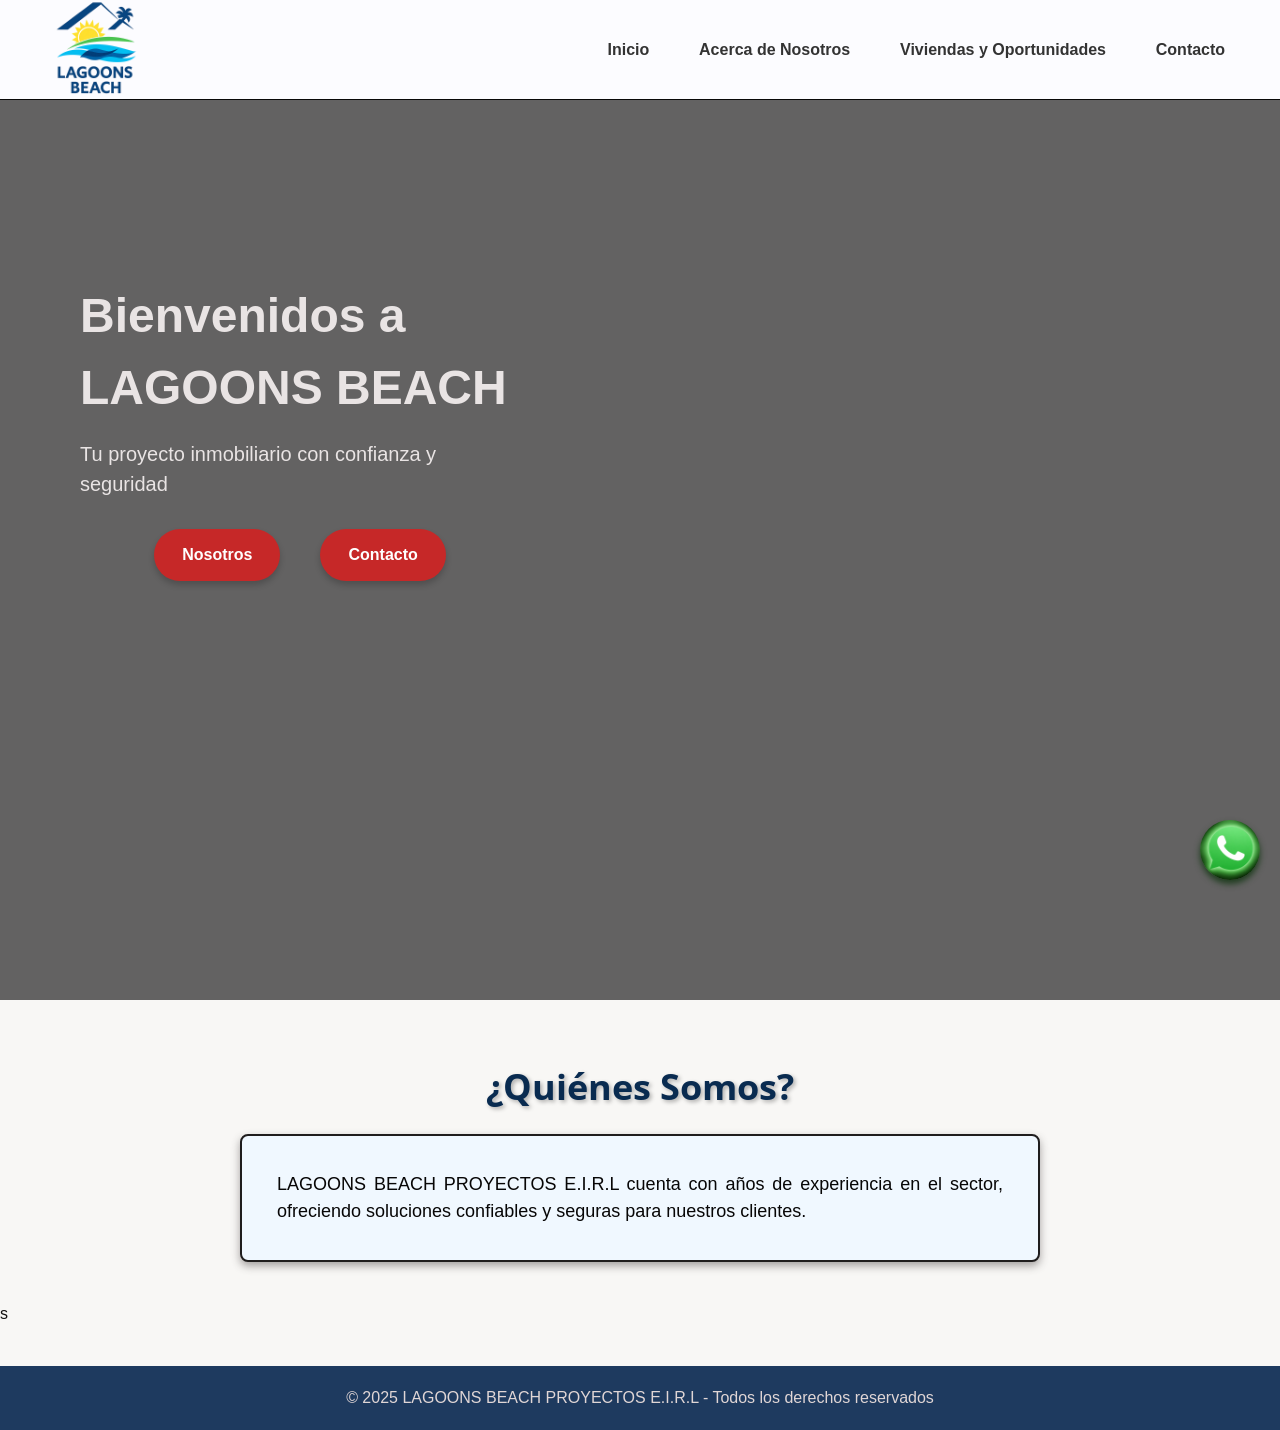
<file: index.html>
<!DOCTYPE html>
<html lang="es">
<head>
    <meta charset="UTF-8">
    <meta name="viewport" content="width=device-width, initial-scale=1.0">
    <title>LAGOONS BEACH PROYECTOS E.I.R.L</title>
    <link href="https://fonts.googleapis.com/css2?family=Open+Sans:wght@700&display=swap" rel="stylesheet">
    <!-- ENLACE AL CSS -->
    <link rel="stylesheet" href="inicio.css">
</head>

<body>
    <!-- Enlace que abre un chat directo de WhatsApp -->
    <a href="https://wa.me/51995486612" class="whatsapp-enlace" target="_blank" rel="noopener">
        <!-- Imagen que funciona como botón clickeable -->
        <img src="contacto_wasap.png" alt="WhatsApp">
    </a>

    <!-- ENCABEZADO -->
   <header class="encabezado-inicio">
    <div class="logo-container">
        <img src="Inicio_lagoons.png" alt="Logo LAGOONS BEACH PROYECTOS" class="logo">
    </div>
    <nav>
        <ul>
            <li><a href="index.html">Inicio</a></li>
            <li><a href="Nosotros.html">Acerca de Nosotros</a></li>
            <li><a href="Viviendas y Oportunidades.html">Viviendas y Oportunidades</a></li>
            <li><a href="contacto.html">Contacto</a></li>
        </ul>
    </nav>
</header>


    <!-- SECCIÓN DE HÉROE CON VIDEO DE FONDO -->
    <section id="hero">
        <video autoplay muted loop playsinline id="video-fondo">
            <source src="inicio_CIx.mp4" type="video/mp4">
        </video>
        <div class="capa"></div>
        <div class="promo">
            <h1>Bienvenidos a LAGOONS BEACH</h1>
            <p>Tu proyecto inmobiliario con confianza y seguridad</p>
            <div class="botones-separados">
                <a href="Nosotros.html" class="boton-hero">Nosotros</a>
                <a href="contacto.html" class="boton-hero">Contacto</a>
            </div>
        </div>
    </section>

    <!-- ¿Quiénes somos? -->
    <h2 class="titulo">¿Quiénes Somos?</h2>
    <div class="inicio-nosotros">
     <p> LAGOONS BEACH PROYECTOS E.I.R.L cuenta con años de experiencia en el sector,
            ofreciendo soluciones confiables y seguras para nuestros clientes.</p>
    </div>s

    <!-- PIE DE PÁGINA -->
    <footer>
        <p>&copy; 2025 LAGOONS BEACH PROYECTOS E.I.R.L - Todos los derechos reservados</p>
    </footer>
</body>
</html>
</file>
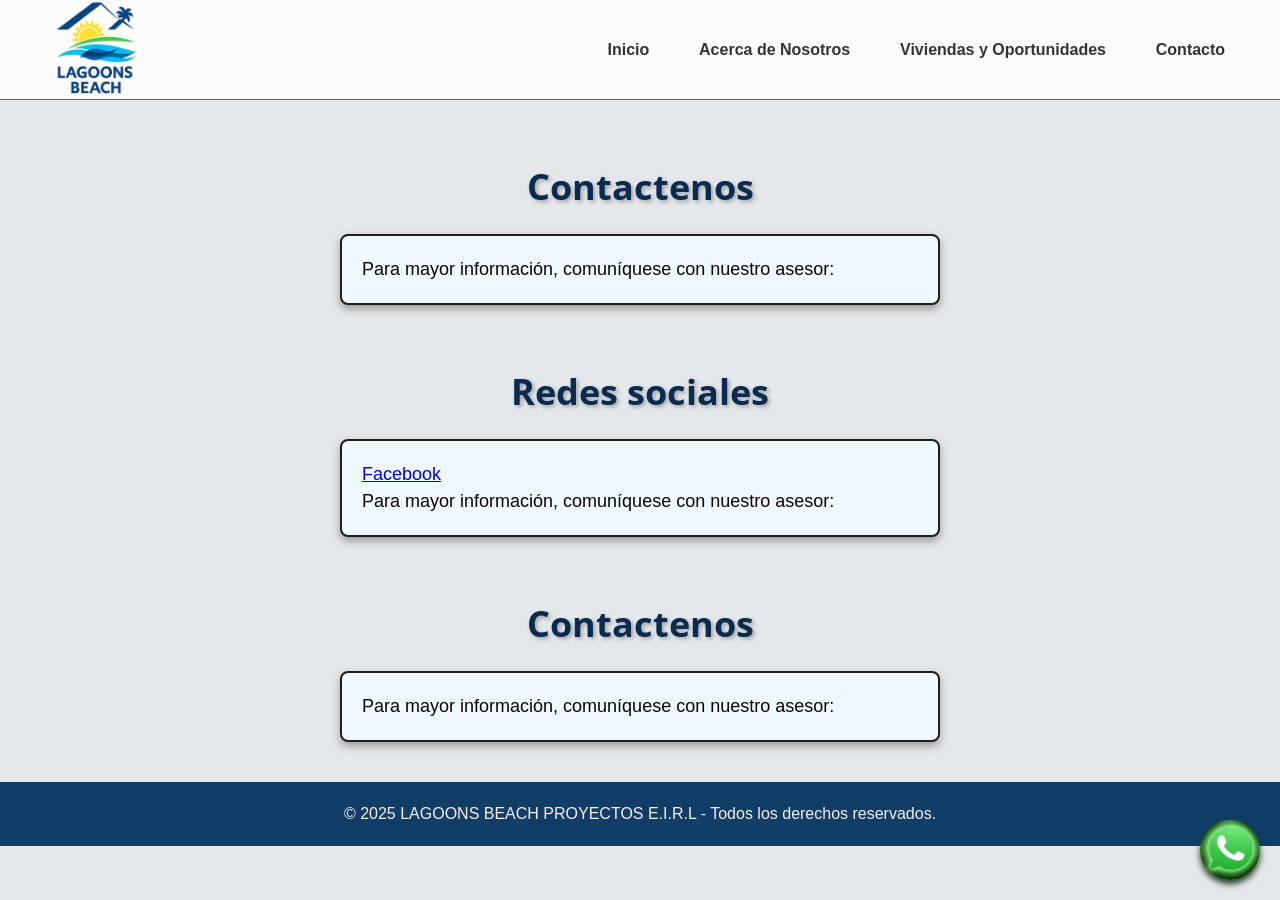
<file: contacto.html>
<!DOCTYPE html>
<html lang="es">
<head>
    <meta charset="UTF-8">
    <meta name="viewport" content="width=device-width, initial-scale=1.0">
    <title>LAGOONS BEACH PROYECTOS E.I.R.L</title>
     <link href="https://fonts.googleapis.com/css2?family=Open+Sans:wght@700&display=swap" rel="stylesheet">

    <!-- ENLACE AL CSS -->
    <link rel="stylesheet" href="contacto.css">
</head>

<!--Cuerpo-->
<body>
    <!-- Enlace que abre un chat directo de WhatsApp -->
    <a href="https://wa.me/51991727131" class="whatsapp-enlace" target="_blank" rel="noopener">

        <!-- Imagen que funciona como botón clickeable -->
        <img src="contacto_wasap.png" alt="WhatsApp">
    </a>
    <!-- Encabezado -->
   <header class="encabezado-contacto">
    
    <div class="logo-container">
        <img src="Inicio_lagoons.png" alt="Logo LAGOONS BEACH PROYECTOS" class="logo">
    </div>
    <nav>
        <ul>
            <li><a href="index.html">Inicio</a></li>
            <li><a href="Nosotros.html">Acerca de Nosotros</a></li>
            <li><a href="Viviendas y Oportunidades.html">Viviendas y Oportunidades</a></li>
            <li><a href="contacto.html">Contacto</a></li>
        </ul>
    </nav>
</header>

    <!-- Sección de contacto -->
     <h2 class="contacto_html">Contactenos</h2>
     <div class="asesor">
     <p>Para mayor información, comuníquese con nuestro asesor:</p>
    </div>

    <h2 class="contacto_html">Redes sociales</h2>
     <div class="asesor">
        <a href="https://www.facebook.com/marketplace/item/1363705391830531/?mibextid=dXMIcH"> Facebook</a>
     <p>Para mayor información, comuníquese con nuestro asesor:</p>
    </div>

    <h2 class="contacto_html">Contactenos</h2>
     <div class="asesor">
     <p>Para mayor información, comuníquese con nuestro asesor:</p>
    </div>
    <!--Pie de Pagina-->
    <footer>
        <p> &copy;
              2025 LAGOONS BEACH PROYECTOS E.I.R.L - Todos los derechos reservados.
        </p>
    </footer>
</body>
</html>
</file>
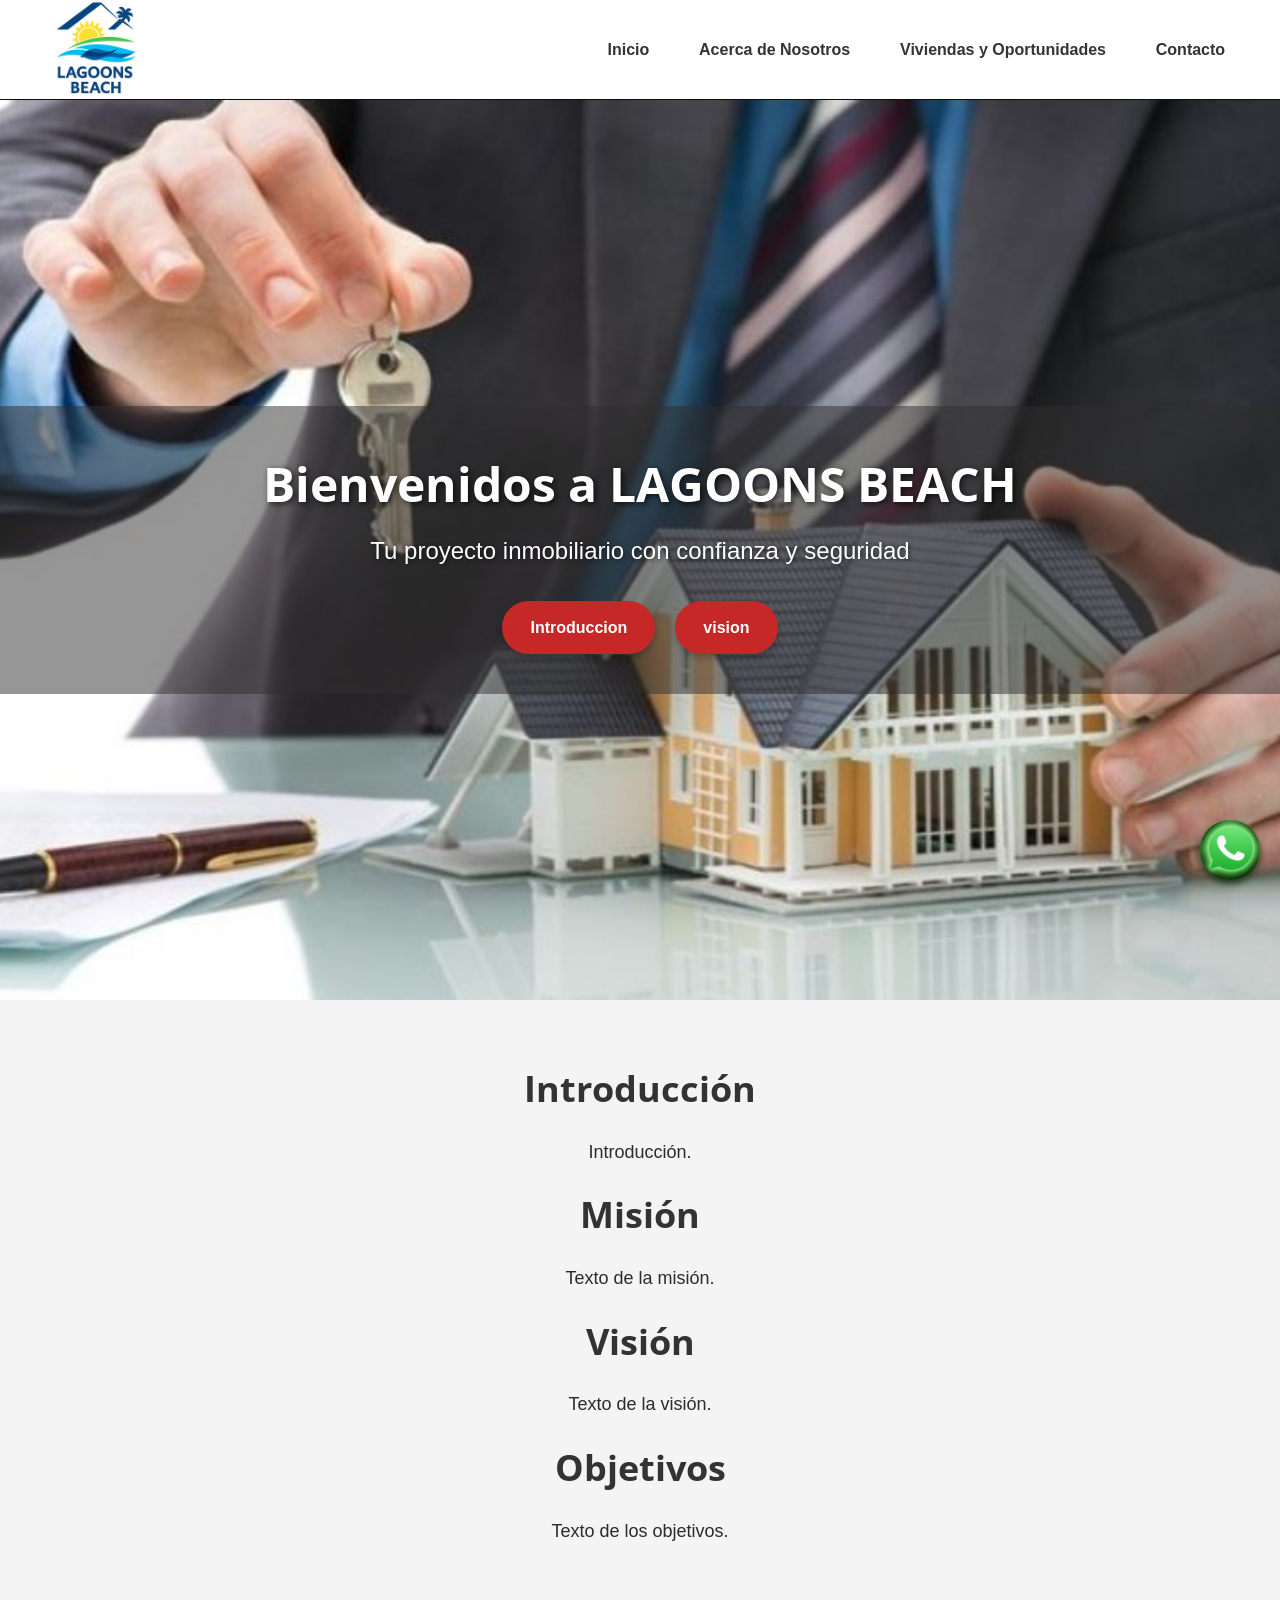
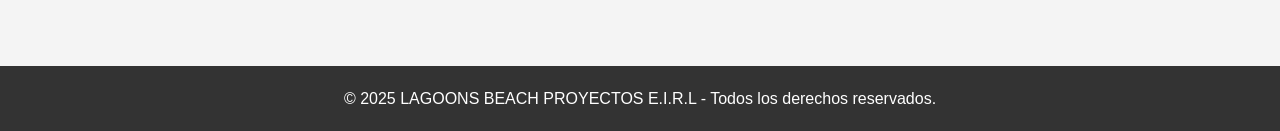
<file: Nosotros.html>
<!DOCTYPE html>
<html lang="en">
<head>
    <meta charset="UTF-8">
    <meta name="viewport" content="width=device-width, initial-scale=1.0">
    <title>LAGOONS BEACH PROYECTOS E.I.R.L</title>
    <link href="https://fonts.googleapis.com/css2?family=Open+Sans:wght@700&display=swap" rel="stylesheet">
    <!-- ENLACE AL CSS -->
    <link rel="stylesheet" href="nosotros.css">
</head>
<body>

    <!-- Enlace que abre un chat directo de WhatsApp -->
    <a href="https://wa.me/51991727131" class="whatsapp-enlace" target="_blank" rel="noopener">
        <!-- Imagen que funciona como botón clickeable -->
        <img src="contacto_wasap.png" alt="WhatsApp">
    </a>


    <!-- Encabezado con el logo y la navegación -->
    <header class="encabezado-nosotros">
    <div class="logo-container">
        <img src="Inicio_lagoons.png" alt="Logo LAGOONS BEACH PROYECTOS" class="logo">
    </div>
    <nav>
        <ul>
            <li><a href="index.html">Inicio</a></li>
            <li><a href="Nosotros.html">Acerca de Nosotros</a></li>
            <li><a href="Viviendas y Oportunidades.html">Viviendas y Oportunidades</a></li>
            <li><a href="contacto.html">Contacto</a></li>
        </ul>
    </nav>
</header>

    <!-- Banner estilo bienvenida -->
<div class="presentacion-nosotros">
    <div class="contenido-Presentacion-nosotros">
        <h1 class="titulo-nosotros">Bienvenidos a LAGOONS BEACH</h1>
        <p class="subtitulo-nosotros">Tu proyecto inmobiliario con confianza y seguridad</p>
        <div class="botones-nosotros">
            <a href="#introduccion" class="boton-rojo">Introduccion</a>
            <a href="#vision" class="boton-rojo">vision</a>
        </div>
    </div>
</div>

<!-- Sección de contenido más abajo -->
<section class="contenido-nosotros">
    <h2 id="introduccion" class="introduccion_html">Introducción</h2>
    <div class="descripcion descripcion_introduccion">
        <p>Introducción.</p>
    </div>

    <h2 class="mision_html">Misión</h2>
    <div class="descripcion descripcion_mision">
        <p>Texto de la misión.</p>
    </div>

    <h2 id="vision" class="vision_html">Visión</h2>
    <div class="descripcion descripcion_vision">
        <p>Texto de la visión.</p>
    </div>

    <h2 class="objetivos_html">Objetivos</h2>
    <div class="descripcion descripcion_objetivos">
        <p>Texto de los objetivos.</p>
    </div>
</section>


    <!-- Pie de página -->
    <footer>
        <p>&copy; 2025 LAGOONS BEACH PROYECTOS E.I.R.L - Todos los derechos reservados.</p>    
    </footer>
</body>
</html>
</file>
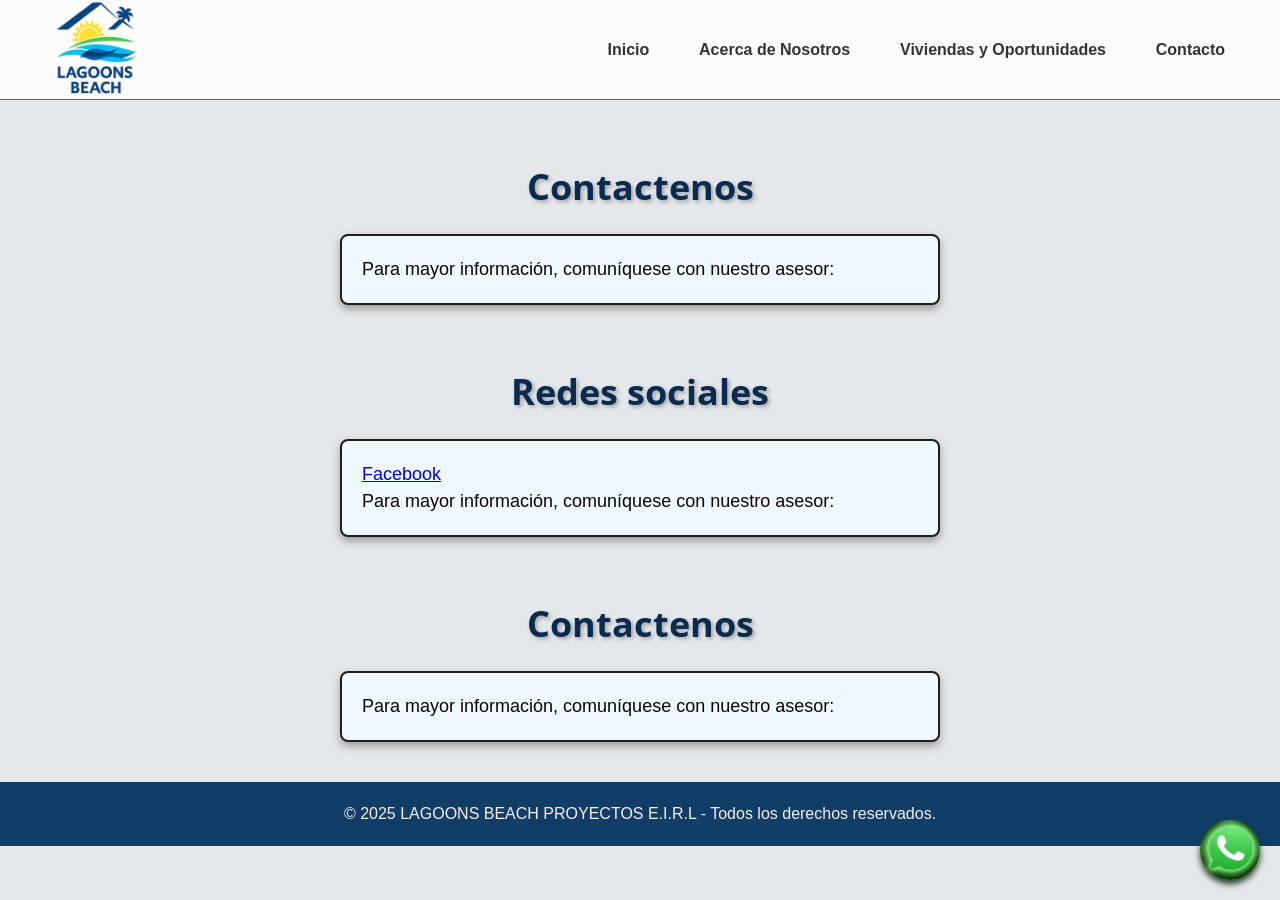
<file: src/contacto.html>
<!DOCTYPE html>
<html lang="es">
<head>
    <meta charset="UTF-8">
    <meta name="viewport" content="width=device-width, initial-scale=1.0">
    <title>LAGOONS BEACH PROYECTOS E.I.R.L</title>
     <link href="https://fonts.googleapis.com/css2?family=Open+Sans:wght@700&display=swap" rel="stylesheet">

    <!-- ENLACE AL CSS -->
    <link rel="stylesheet" href="contacto.css">
</head>

<!--Cuerpo-->
<body>
    <!-- Enlace que abre un chat directo de WhatsApp -->
    <a href="https://wa.me/51991727131" class="whatsapp-enlace" target="_blank" rel="noopener">

        <!-- Imagen que funciona como botón clickeable -->
        <img src="contacto_wasap.png" alt="WhatsApp">
    </a>
    <!-- Encabezado -->
   <header class="encabezado-contacto">
    
    <div class="logo-container">
        <img src="Inicio_lagoons.png" alt="Logo LAGOONS BEACH PROYECTOS" class="logo">
    </div>
    <nav>
        <ul>
            <li><a href="inicio.html">Inicio</a></li>
            <li><a href="Nosotros.html">Acerca de Nosotros</a></li>
            <li><a href="Viviendas y Oportunidades.html">Viviendas y Oportunidades</a></li>
            <li><a href="contacto.html">Contacto</a></li>
        </ul>
    </nav>
</header>

    <!-- Sección de contacto -->
     <h2 class="contacto_html">Contactenos</h2>
     <div class="asesor">
     <p>Para mayor información, comuníquese con nuestro asesor:</p>
    </div>

    <h2 class="contacto_html">Redes sociales</h2>
     <div class="asesor">
        <a href="https://www.facebook.com/marketplace/item/1363705391830531/?mibextid=dXMIcH"> Facebook</a>
     <p>Para mayor información, comuníquese con nuestro asesor:</p>
    </div>

    <h2 class="contacto_html">Contactenos</h2>
     <div class="asesor">
     <p>Para mayor información, comuníquese con nuestro asesor:</p>
    </div>
    <!--Pie de Pagina-->
    <footer>
        <p> &copy;
              2025 LAGOONS BEACH PROYECTOS E.I.R.L - Todos los derechos reservados.
        </p>
    </footer>
</body>
</html>
</file>
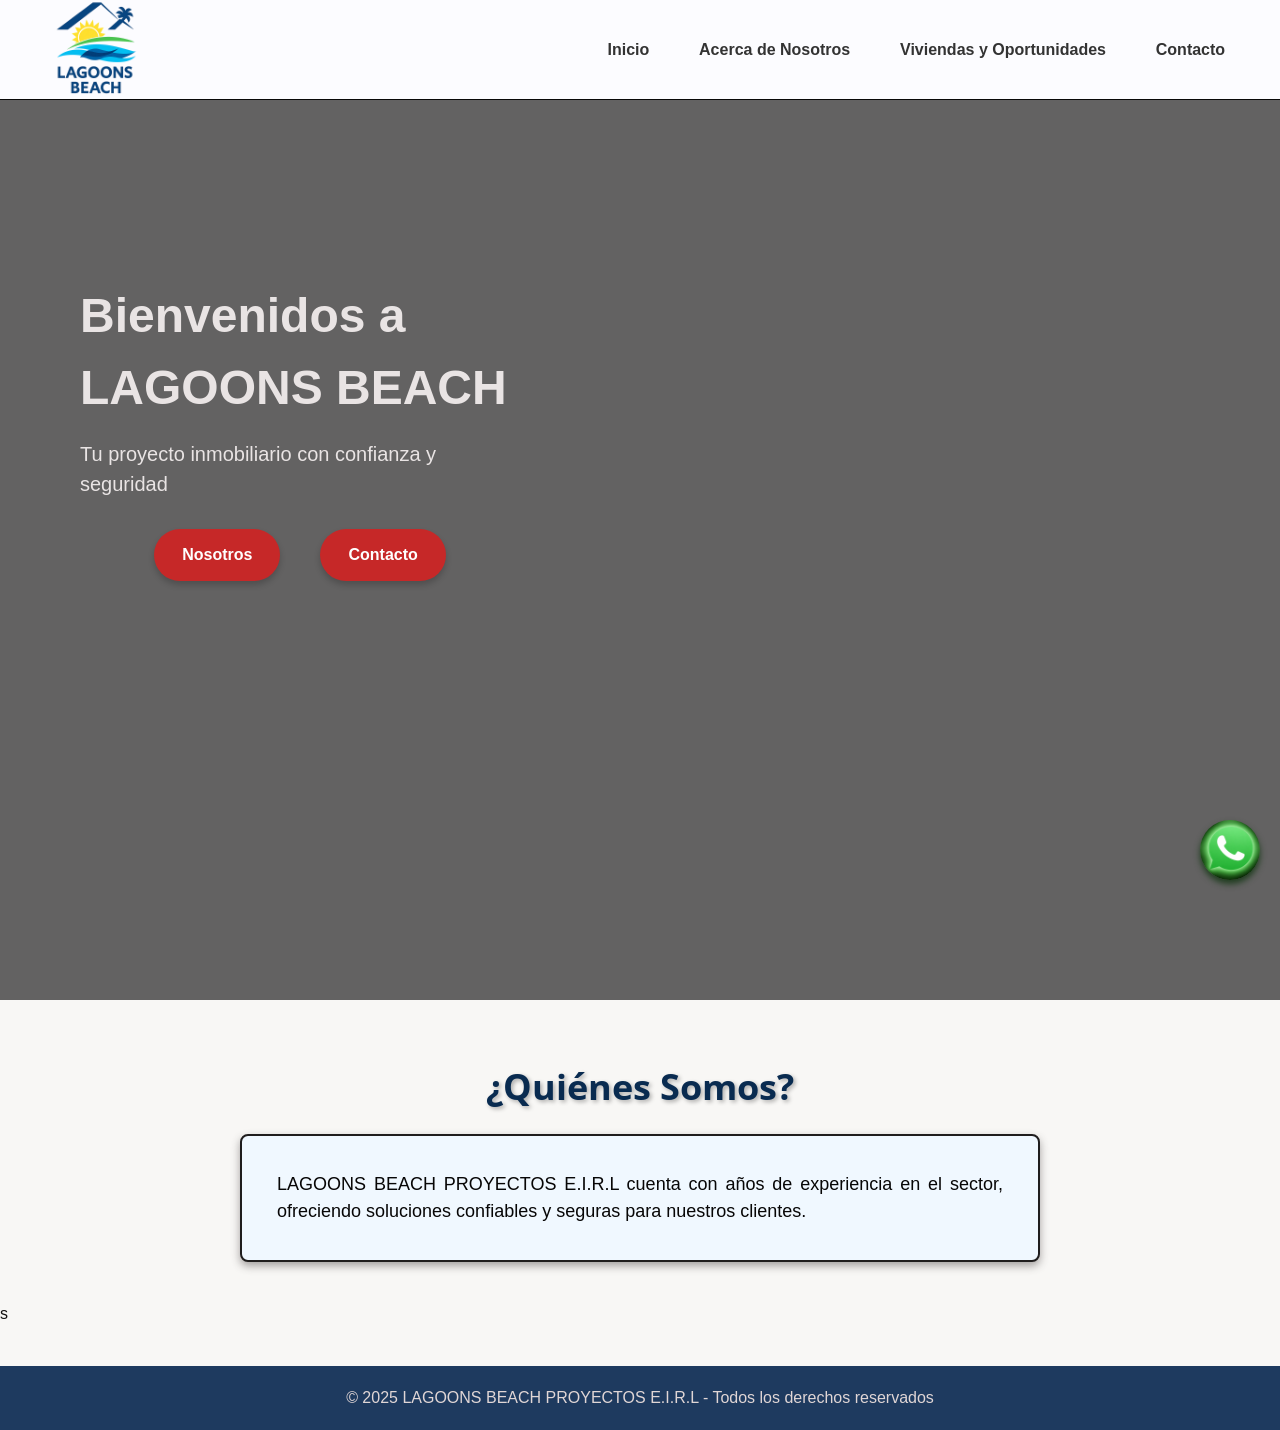
<file: src/inicio.html>
<!DOCTYPE html>
<html lang="es">
<head>
    <meta charset="UTF-8">
    <meta name="viewport" content="width=device-width, initial-scale=1.0">
    <title>LAGOONS BEACH PROYECTOS E.I.R.L</title>
    <link href="https://fonts.googleapis.com/css2?family=Open+Sans:wght@700&display=swap" rel="stylesheet">
    <!-- ENLACE AL CSS -->
    <link rel="stylesheet" href="inicio.css">
</head>

<body>
    <!-- Enlace que abre un chat directo de WhatsApp -->
    <a href="https://wa.me/51995486612" class="whatsapp-enlace" target="_blank" rel="noopener">
        <!-- Imagen que funciona como botón clickeable -->
        <img src="contacto_wasap.png" alt="WhatsApp">
    </a>

    <!-- ENCABEZADO -->
   <header class="encabezado-inicio">
    <div class="logo-container">
        <img src="Inicio_lagoons.png" alt="Logo LAGOONS BEACH PROYECTOS" class="logo">
    </div>
    <nav>
        <ul>
            <li><a href="inicio.html">Inicio</a></li>
            <li><a href="Nosotros.html">Acerca de Nosotros</a></li>
            <li><a href="Viviendas y Oportunidades.html">Viviendas y Oportunidades</a></li>
            <li><a href="contacto.html">Contacto</a></li>
        </ul>
    </nav>
</header>


    <!-- SECCIÓN DE HÉROE CON VIDEO DE FONDO -->
    <section id="hero">
        <video autoplay muted loop playsinline id="video-fondo">
            <source src="inicio_CIx.mp4" type="video/mp4">
        </video>
        <div class="capa"></div>
        <div class="promo">
            <h1>Bienvenidos a LAGOONS BEACH</h1>
            <p>Tu proyecto inmobiliario con confianza y seguridad</p>
            <div class="botones-separados">
                <a href="Nosotros.html" class="boton-hero">Nosotros</a>
                <a href="contacto.html" class="boton-hero">Contacto</a>
            </div>
        </div>
    </section>

    <!-- ¿Quiénes somos? -->
    <h2 class="titulo">¿Quiénes Somos?</h2>
    <div class="inicio-nosotros">
     <p> LAGOONS BEACH PROYECTOS E.I.R.L cuenta con años de experiencia en el sector,
            ofreciendo soluciones confiables y seguras para nuestros clientes.</p>
    </div>s

    <!-- PIE DE PÁGINA -->
    <footer>
        <p>&copy; 2025 LAGOONS BEACH PROYECTOS E.I.R.L - Todos los derechos reservados</p>
    </footer>
</body>
</html>
</file>
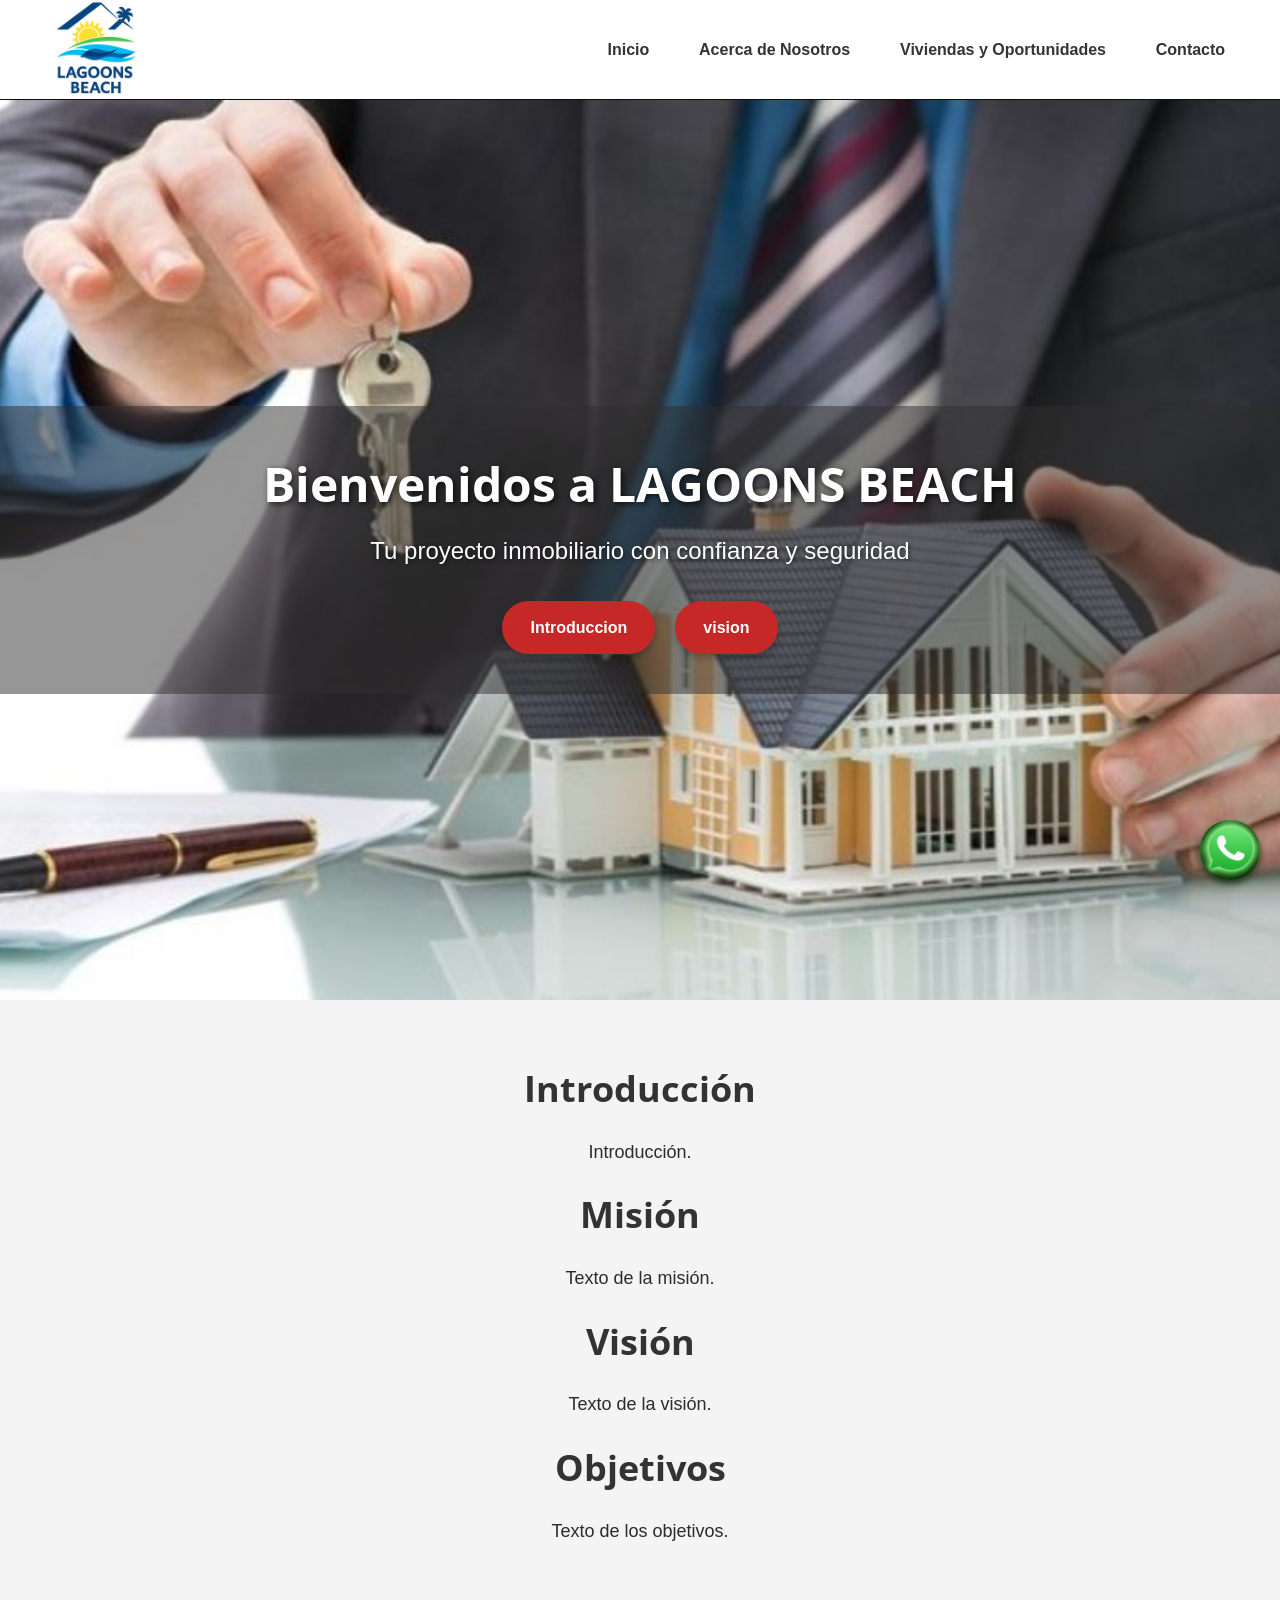
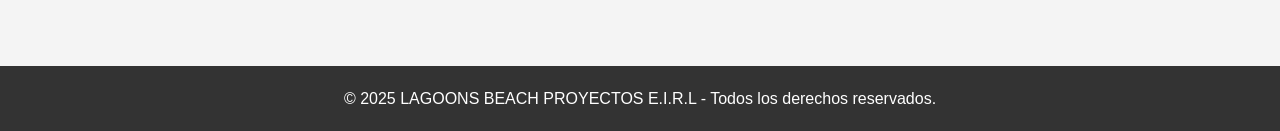
<file: src/Nosotros.html>
<!DOCTYPE html>
<html lang="en">
<head>
    <meta charset="UTF-8">
    <meta name="viewport" content="width=device-width, initial-scale=1.0">
    <title>LAGOONS BEACH PROYECTOS E.I.R.L</title>
    <link href="https://fonts.googleapis.com/css2?family=Open+Sans:wght@700&display=swap" rel="stylesheet">
    <!-- ENLACE AL CSS -->
    <link rel="stylesheet" href="nosotros.css">
</head>
<body>

    <!-- Enlace que abre un chat directo de WhatsApp -->
    <a href="https://wa.me/51991727131" class="whatsapp-enlace" target="_blank" rel="noopener">
        <!-- Imagen que funciona como botón clickeable -->
        <img src="contacto_wasap.png" alt="WhatsApp">
    </a>


    <!-- Encabezado con el logo y la navegación -->
    <header class="encabezado-nosotros">
    <div class="logo-container">
        <img src="Inicio_lagoons.png" alt="Logo LAGOONS BEACH PROYECTOS" class="logo">
    </div>
    <nav>
        <ul>
            <li><a href="inicio.html">Inicio</a></li>
            <li><a href="Nosotros.html">Acerca de Nosotros</a></li>
            <li><a href="Viviendas y Oportunidades.html">Viviendas y Oportunidades</a></li>
            <li><a href="contacto.html">Contacto</a></li>
        </ul>
    </nav>
</header>

    <!-- Banner estilo bienvenida -->
<div class="presentacion-nosotros">
    <div class="contenido-Presentacion-nosotros">
        <h1 class="titulo-nosotros">Bienvenidos a LAGOONS BEACH</h1>
        <p class="subtitulo-nosotros">Tu proyecto inmobiliario con confianza y seguridad</p>
        <div class="botones-nosotros">
            <a href="#introduccion" class="boton-rojo">Introduccion</a>
            <a href="#vision" class="boton-rojo">vision</a>
        </div>
    </div>
</div>

<!-- Sección de contenido más abajo -->
<section class="contenido-nosotros">
    <h2 id="introduccion" class="introduccion_html">Introducción</h2>
    <div class="descripcion descripcion_introduccion">
        <p>Introducción.</p>
    </div>

    <h2 class="mision_html">Misión</h2>
    <div class="descripcion descripcion_mision">
        <p>Texto de la misión.</p>
    </div>

    <h2 id="vision" class="vision_html">Visión</h2>
    <div class="descripcion descripcion_vision">
        <p>Texto de la visión.</p>
    </div>

    <h2 class="objetivos_html">Objetivos</h2>
    <div class="descripcion descripcion_objetivos">
        <p>Texto de los objetivos.</p>
    </div>
</section>


    <!-- Pie de página -->
    <footer>
        <p>&copy; 2025 LAGOONS BEACH PROYECTOS E.I.R.L - Todos los derechos reservados.</p>    
    </footer>
</body>
</html>
</file>
<file: inicio.css>
/* ================================================= */
/* RESET GENERAL                                     */
/* ================================================= */
/* Quita márgenes y rellenos por defecto del navegador */
* {
    margin: 0;
    padding: 0;
    box-sizing: border-box;  /* Hace que el tamaño incluya padding y borde */
    font-family: Arial, Helvetica, sans-serif;
}

/* ================================================= */
/* CUERPO DE LA PÁGINA                               */
/* ================================================= */
body {
    background-color: #f8f7f5; /* Color de fondo general */
    color: #111010;              /* Color del texto */
    line-height: 1.5;         /* Espaciado entre líneas */
}

/* ================================================= */
/* HEADER (ENCABEZADO SUPERIOR)                      */
/* ================================================= */
.encabezado-inicio {
    position: relative;          /* Permite usar z-index */
    z-index: 10;                 /* Mantiene el header encima del video */
    display: flex;               /* Pone logo y menú en una fila */
    align-items: center;         /* Centra verticalmente */
    justify-content: space-between; /* Logo a la izquierda, menú a la derecha */
    padding: 15px 5px;          /* Espacio interno del header */
    height: 100px;                /* Altura del header */
    background-color: #fcfcff;   /* Fondo blanco */
    border-bottom: 1px solid #080808; /* Línea inferior */
}

/* ================= LOGO ================= */
.logo-container {
    display: flex;              /* Permite alinear el logo */
    align-items: center;
}

.logo {
    height: 120px;               /* Tamaño del logo */
    width: auto;                /* Mantiene proporción */
    margin-left: 30px;        /* mover  a la izquierda el logo*/
}

/* Ocultamos el H1 para que no estorbe visualmente */
.encabezado-inicio h1 {
    display: none;
}

/* ================= MENÚ ================= */
.encabezado-inicio nav {
    margin-right: 40px;
}

.encabezado-inicio nav ul {
    list-style: none;           /* Quita los puntos de la lista */
    display: flex;              /* Menú en línea */
    gap: 30px;                  /* Espacio entre enlaces */
}

/* Estilos para los enlaces del menú */
.encabezado-inicio nav ul li a {
    text-decoration: none; /* Quita subrayado */
    color: #333333; /* Color del texto del menú */
    font-weight: bold; /* Texto en negrita para resaltar */
    padding: 8px 9.9px;
    transition: background-color 0.3s, color 0.3s; /* Transición suave para hover */
}


/* Color cuando pasas el mouse */
.encabezado-inicio nav ul li a:hover {
    color: #cfae30;
     border-radius: 4px;
}

/* ================================================= */
/* HERO (SECCIÓN CON VIDEO DE FONDO)                 */
/* ================================================= */
#hero {
    position: relative;         /* Contenedor principal */
    width: 100%;                /* Todo el ancho */
    height: 100vh;              /* Toda la pantalla */
    overflow: hidden;           /* Oculta lo que sobresale */
}

/* ================= VIDEO ================= */
#hero video {
    position: absolute;         /* Se coloca dentro del hero */
    top: 0;
    left: 0;
    width: 100%;                /* Cubre todo el ancho */
    height: 100%;               /* Cubre toda la altura */
    object-fit: cover;          /* Recorta sin deformar */
    z-index: 1;                 /* Capa más baja */
}

/* ================= Botones sobre el servicios ================= */
.botones-separados {
    margin-top: 30px;
    display: flex;
    justify-content: center;
    gap: 40px; /* Espacio horizontal entre botones */
}

/* BOTONES INDIVIDUALES */
.boton-hero {
    background-color: #c62828;     /* Rojo fuerte como en la imagen */
    color: white;                  /* Texto blanco */
    padding: 14px 28px;            /* Espaciado interno */
    border-radius: 30px;            /* Bordes redondeados */
    text-decoration: none;         /* Sin subrayado */
    font-weight: bold;             /* Texto en negrita */
    font-size: 16px;               /* Tamaño de fuente */
    box-shadow: 0 4px 6px rgba(0,0,0,0.2); /* Sombra suave */
    transition: background-color 0.3s ease, transform 0.2s ease; /* Transición suave */
}

/* EFECTO AL PASAR EL CURSOR */
.boton-hero:hover {
    background-color: #030303;     /* Rojo más oscuro al pasar el mouse */
    transform: scale(1.05);        /* Efecto de agrandamiento */
}

   
/* ================= CAPA OSCURA ================= */
.capa {
    position: absolute;         /* Encima del video */
    top: 0;
    left: 0;
    width: 100%;
    height: 100%;
    background: black;          /* Color negro */
    opacity: 0.6;               /* Transparencia */
    z-index: 2;                 /* Entre video y texto */
}

/* ================= TEXTO DEL HERO ================= */
.promo {
    position: relative;         /* Para respetar el orden de capas */
    z-index: 3;                 /* Encima de todo */
    color: rgb(233, 228, 228);               /* Texto blanco */
    padding: 180px 80px;        /* Posición del texto */
    max-width: 600px;           /* Ancho máximo del texto */
}

.promo h1 {
    font-size: 48px;            /* Tamaño del título */
    margin-bottom: 15px;
}

.promo p {
    font-size: 20px;            /* Tamaño del subtítulo */
}

/*---------------------------------------*/
/*--Debajo del video las sub secciones--*/
/*---------------------------------------*/
.titulo {
    font-family: 'open Sans', 'Sans-serif'; /* Tipo de letra */
    text-align:center; /* Alineación del texto al centro */
    font-size: 36px; /* Tamaño de la letra */
    font-weight: 700; /* Grosor de la letra */
    color:#092b50; /* Color de la letra */
    margin-top: 60px; /* Espacio arriba del titulo */
    margin-bottom: 20px; /* Espacio debajo del titulo */
    text-shadow: 2px 2px 4px rgba(0, 0, 0, 0.3); /* Sombra suave para resaltar el texto */
    animation: aparecer 2s ease-out forwards; /* Animación de aparición */
    animation-delay: 0.5s; /* Retraso antes de que comience la animación */
    opacity: 0; /* Inicialmente invisible */
}

/* Animación de entrada */
@keyframes aparecer {
    from {
        transform: translateY(-40px);
        opacity: 0;
    }
    to {
        transform: translateY(0);
        opacity: 1;
    }
}


.inicio-nosotros{
    background-color: #f0f8ff;   /* Color de fondo suave */
    border: 2px solid #1f1d1d;    /* Borde gris claro */
    border-radius: 8px;     /* Bordes redondeados */
    padding: 35px;       /* Espaciado interno */
    margin:0 auto 40px;    /* Centrado horizontal y espacio inferior */
    max-width: 800px;     /* Ancho máximo del contenedor */
    box-shadow: 0 4px 8px rgba(66,58,58,0.459); /* Sombra para dar profundidad */
    font-size: 18px;      /* Tamaño de fuente legible */
    color: #070606;     /* Color de texto oscuro */
    text-align: justify;    /* Justificación del texto */
}
/*----------------------------------------------------*/
/*---------Logo de enlace a Whatsapp------------------*/
/*----------------------------------------------------*/
.whatsapp-enlace{
    position: fixed; /* Fija el botón en la pantalla */
    bottom: 20px; /* Distancia desde la parte inferior */
    right: 20px; /* Distancia desde la parte derecha */
    z-index: 100; /* Asegura que el botón esté por encima de otros elementos */
    width: 60px; /* Ancho del botón */
    height: 60px; /* Alto del botón */
    border-radius: 100%; /* Hace el botón circular */
    display: flex; /* Centra la imagen */
    box-shadow: 0 4px 6px rgb(31, 61, 31); /* Sombra para dar profundidad */
    transition: transform 1.5s ease; /* Transición suave para el efecto hover */
      overflow: hidden; /*  corta el fondo negro */
}

/* Estilos para la imagen dentro del enlace de WhatsApp */
.whatsapp-enlace:hover {
    transform: scale(1.1); /* Aumenta el tamaño al pasar el ratón */
}

/* Estilos para la imagen dentro del enlace de WhatsApp */
.whatsapp-enlace img {
    width: 68px; /* La imagen ocupa todo el ancho del botón */
    height: 60px; /* La imagen ocupa todo el alto del botón */
    object-fit: contain; /* Asegura que la imagen mantenga su proporción */
}

/* ================================================= */
/* FOOTER (PIE DE PÁGINA)                            */
/* ================================================= */
footer {
    text-align: center;         /* Texto centrado */
    padding: 20px;
    background-color: #1e3a5f;  /* Fondo azul */
    color: #e0d6d6;             /* Texto claro */
    margin-top: 40px;
}
</file>
<file: contacto.css>
/*-----------------------------------------*/
/*General Styles*/
/*-----------------------------------------*/
/*Quita margenes y rellenos por defecto del navegador*/
* {
    margin: 0;
    padding: 0;
    box-sizing: border-box;
    /*HAce que el tamaño del elemento sea consistente con el contenido*/
    font-family: Arial, Helvetica, sans-serif;
}

/*-----------------------------------------*/
/*Cuerpo de la pagina*/
/*-----------------------------------------*/
body {
    background-color: #e5e8eb; /* Color de fondo suave */
    color:#1f1f1f; /* Color de texto oscuro para buena legibilidad */
    line-height: 1.5; /* Espaciado entre líneas para mejorar la lectura */
}

/*-----------------------------------------*/
/*Encabezado de la pagina Superior*/
/*-----------------------------------------*/
.encabezado-contacto {
    position:relative;  /* Permite posicionar elementos hijos de forma absoluta */
    z-index: 10; /* Asegura que el encabezado esté por encima de otros elementos */
    display: flex; /* Pone logo y menu en una fila*/
    align-items: center; /* Centra verticalmente los elementos dentro del encabezado */
    justify-content: space-between; /* Espacia los elementos al máximo */
    padding: 15px 5px; /* Espaciado interno del encabezado */
    height: 100px; /* Altura del encabezado */
    background-color: #fcfcfc; /* Color de fondo del encabezado */
    border-bottom: 1px solid #ac4646; /* Línea inferior para separar el encabezado del contenido */
}

/*-----------------------------------------*/
/*Logo de la empresa*/  
/*-----------------------------------------*/
/* Contenedor del logo para facilitar el posicionamiento */
.logo-container {
    height: 100px;  /* Asegúrate de que el logo tenga la misma altura en todas las páginas */
    width: auto;    /* Mantiene la proporción */
    display:flex;
    align-items: center;
}

/* Ajustes específicos para el logo de la empresa */
.logo {
    height: 120px; /* Ajusta la altura del logo según sea necesario */
    width: auto; /* Mantiene la proporción del logo */
    margin-left:30px; /*mover a la isquierda el logo*/
}

/*-----------------------------------------*/
/*Menú de navegación, como inicio, nosotors, condominios, proyectos, inversiones, contacto*/
/*-----------------------------------------*/

/* Estilos para el menú de navegación dentro del encabezado */
.encabezado-contacto nav {
     margin-right: 40px; /* Espacio a la derecha del menú */
}

.encabezado-contacto nav ul {
    list-style: none; /* Elimina los puntos de la lista */
    display: flex; /* Muestra los elementos en una fila */
    gap: 30px; /* Espacio entre los elementos del menú */
}

/* Estilos para los enlaces del menú de navegación */
.encabezado-contacto nav ul li a {
    text-decoration: none; /* Quita subrayado */
    color: #333333; /* Color del texto del menú */
    font-weight: bold; /* Texto en negrita para resaltar */
    padding: 8px 9.9px;
    transition: background-color 0.3s, color 0.3s; /* Transición suave para hover */
}

/* Efecto al pasar el ratón sobre los enlaces del menú */
.encabezado-contacto nav ul li a:hover {
    color: #a78937; /* Color del texto al pasar el ratón */
}

/*-----------------------------------------*/
/*Sección del cuerpo de la página*/
/*-----------------------------------------*/
.contacto_html{
    font-family: 'open Sans', 'Sans-serif'; /* Tipo de letra */
    text-align:center; /* Alineación del texto al centro */
    font-size: 36px; /* Tamaño de la letra */
    font-weight: 700; /* Grosor de la letra */
    color:#092b50; /* Color de la letra */
    margin-top: 60px; /* Espacio arriba del titulo */
    margin-bottom: 20px; /* Espacio debajo del titulo */
    text-shadow: 2px 2px 4px rgba(0, 0, 0, 0.3); /* Sombra suave para resaltar el texto */
    animation: aparecer 2s ease-out forwards; /* Animación de aparición */
    animation-delay: 0.5s; /* Retraso antes de que comience la animación */
    opacity: 0; /* Inicialmente invisible */
}

/* Animación para hacer que el formulario aparezca suavemente */
@keyframes aparecer {
    from {
        transform: translateY(-40px); /* Posición final */
        opacity: 0; /* Opacidad final */
    }
    to{
        transform: translateY(0); /* Posición final */
        opacity: 1; /* Opacidad final */
    }
}

/*-----------------------------------------*/
/*Estilos para los asesores*/   
/*-----------------------------------------*/
.asesor{
    background-color: #f0f8ff;   /* Color de fondo suave */
    border: 2px solid #1f1d1d;    /* Borde gris claro */
    border-radius: 8px;     /* Bordes redondeados */
    padding: 20px;       /* Espaciado interno */
    margin:0 auto 40px;    /* Centrado horizontal y espacio inferior */
    max-width: 600px;     /* Ancho máximo del contenedor */
    box-shadow: 0 4px 8px rgba(66,58,58,0.459); /* Sombra para dar profundidad */
    font-size: 18px;      /* Tamaño de fuente legible */
    color: #070606;     /* Color de texto oscuro */
    text-align: justify;    /* Justificación del texto */
}

/*----------------------------------------------------*/
/*---------Logo de enlace a Whatsapp------------------*/
/*----------------------------------------------------*/
.whatsapp-enlace{
    position: fixed; /* Fija el botón en la pantalla */
    bottom: 20px; /* Distancia desde la parte inferior */
    right: 20px; /* Distancia desde la parte derecha */
    z-index: 100; /* Asegura que el botón esté por encima de otros elementos */
    width: 60px; /* Ancho del botón */
    height: 60px; /* Alto del botón */
    border-radius: 100%; /* Hace el botón circular */
    display: flex; /* Centra la imagen */
    box-shadow: 0 4px 6px rgb(31, 61, 31); /* Sombra para dar profundidad */
    transition: transform 1.5s ease; /* Transición suave para el efecto hover */
      overflow: hidden; /*  corta el fondo negro */
}

/* Estilos para la imagen dentro del enlace de WhatsApp */
.whatsapp-enlace:hover {
    transform: scale(1.1); /* Aumenta el tamaño al pasar el ratón */
    
}

/* Estilos para la imagen dentro del enlace de WhatsApp */
.whatsapp-enlace img {
    width: 68px; /* La imagen ocupa todo el ancho del botón */
    height: 60px; /* La imagen ocupa todo el alto del botón */
    object-fit: contain; /* Asegura que la imagen mantenga su proporción */
    
}









/*-----------------------------------------*/
/*Pie de página*/
/*-----------------------------------------*/
footer{
    text-align: center; /* Centra el texto del pie de página */
    padding: 20px; /* Espaciado interno del pie de página */
    background-color: #103e66; /* Color de fondo del pie de página */
    color: #f7eded; /* Color del texto del pie de página */
    margin-top: 40px; /* Espacio superior del pie de página */
}
</file>
<file: nosotros.css>
/* =================== RESET GENERAL =================== */
* {
    margin: 0;
    padding: 0;
    box-sizing: border-box;
    font-family: Arial, Helvetica, sans-serif;
}

body {
    background-color: #f4f4f4;
    color: #2c2c2c;
    line-height: 1.6;
}

/* =================== ENCABEZADO =================== */
.encabezado-nosotros {
    position: relative;
    z-index: 10;
    display: flex;
    align-items: center;
    justify-content: space-between;
    padding: 15px 5px;
    height: 100px;
    background-color: #ffffff;
    border-bottom: 1px solid #0c0c0c;
}

.logo-container {
    display: flex;
    align-items: center;
}

.logo {
    height: 120px;
    width: auto;
    margin-left: 30px; ;
}

.encabezado-nosotros h1 {
    display: none;
}

.encabezado-nosotros nav {
    margin-right: 40px;
}

.encabezado-nosotros nav ul {
    list-style: none;
    display: flex;
    gap: 30px;
}

.encabezado-nosotros nav ul li a {
    text-decoration: none;
    color: #333333;
    font-weight: bold;
    padding: 8px 9.9px;
    transition: background-color 0.3s, color 0.3s;
}

.encabezado-nosotros nav ul li a:hover {
    color: #cfae30;
    border-radius: 4px;
}

/* =================== BANNER NOSOTROS =================== */

.presentacion-nosotros {
    position: relative;
    width: 100%;
    min-height: 100vh;
    background-image: url('nosotros_html.jpg');
    background-size: cover;  /* Asegura que la imagen cubra todo el contenedor */
    background-position: center;  /* Centra la imagen */
    background-attachment: scroll; /* Fondo fijo al hacer scroll */
    display: flex;   /* Para centrar el contenido */
    align-items: center; /* Centra verticalmente */
    justify-content: center;  /* Centra horizontalmente */
}

.contenido-Presentacion-nosotros {
    width: 100%;    /* Ocupa todo el ancho del contenedor */
    padding: 40px 20px;/* Espaciado interno */
    display: flex;  /* Para centrar el contenido */
    flex-direction: column;/* Alinea los elementos en columna */
    align-items: center;/* Centra horizontalmente */
    justify-content: center; /* Centra verticalmente */
    color: #fff; /* Color del texto */
    text-align: center;/* Centra el texto */
    background: rgba(49, 47, 47, 0.5);/* Fondo semi-transparente para mejorar la legibilidad */
}

.titulo-nosotros {
    font-size: 48px;
    font-family: 'Open Sans', sans-serif;
    font-weight: 700;
    margin-bottom: 10px;
    text-shadow: 2px 2px 6px rgba(0,0,0,0.7);
}

.subtitulo-nosotros {
    font-size: 24px;
    margin-bottom: 30px;
    text-shadow: 1px 1px 4px rgba(0,0,0,0.6);
}

.botones-nosotros {

    display: flex;
    gap: 20px;
    
}


/* BOTONES INDIVIDUALES */
.boton-rojo {
    background-color: #c62828;     /* Rojo fuerte como en la imagen */
    color: white;                  /* Texto blanco */
    padding: 14px 28px;            /* Espaciado interno */
    border-radius: 30px;            /* Bordes redondeados */
    text-decoration: none;         /* Sin subrayado */
    font-weight: bold;             /* Texto en negrita */
    font-size: 16px;               /* Tamaño de fuente */
    box-shadow: 0 4px 6px rgba(0,0,0,0.2); /* Sombra suave */
    transition: background-color 0.3s ease, transform 0.2s ease; /* Transición suave */
}

/* EFECTO AL PASAR EL CURSOR */
.boton-rojo:hover {
    background-color: #030303;     /* Rojo más oscuro al pasar el mouse */
    transform: scale(1.05);        /* Efecto de agrandamiento */
}

/* =================== CONTENIDO NOSOTROS =================== */
.contenido-nosotros {
    padding: 60px 20px;
    background-color: #f4f4f4;
    color: #2c2c2c;
    text-align: center;
}

.introduccion_html,
.mision_html,
.vision_html,
.objetivos_html {
    font-family: 'Open Sans', sans-serif;
    font-size: 36px;
    font-weight: 700;
    margin-bottom: 20px;
    color: #333;
}

.descripcion_introduccion,
.descripcion_mision,
.descripcion_vision,
.descripcion_objetivos {
    font-size: 18px;
    line-height: 1.6;
    margin-bottom: 20px;
    color: #2c2c2c;
}

/* =================== PIE DE PÁGINA =================== */
footer,
.footer-nosotros {
    background-color: #333333;
    color: #ffffff;
    text-align: center;
    padding: 20px 0;
    margin-top: 40px;
}

/* =================== WHATSAPP =================== */
.whatsapp-enlace {
    position: fixed;
    bottom: 20px;
    right: 20px;
    z-index: 100;
    width: 60px;
    height: 60px;
    border-radius: 100%;
    display: flex;
    box-shadow: 0 4px 6px rgb(31, 61, 31);
    transition: transform 1.5s ease;
    overflow: hidden;
}

.whatsapp-enlace:hover {
    transform: scale(1.1);
}

.whatsapp-enlace img {
    width: 68px;
    height: 60px;
    object-fit: contain;
}



/*-----------------------------------------*/
/*Pie de página*/
/*-----------------------------------------*/
.footer-nosotros {
    background-color: #333333; /* Color de fondo oscuro */
    color: #ffffff; /* Color de texto claro */
    text-align: center; /* Centra el texto */
    padding: 20px 0; /* Espaciado interno del pie de página */
    margin-top: 40px; /* Espacio encima del pie de página */
}
</file>
<file: src/contacto.css>
/*-----------------------------------------*/
/*General Styles*/
/*-----------------------------------------*/
/*Quita margenes y rellenos por defecto del navegador*/
* {
    margin: 0;
    padding: 0;
    box-sizing: border-box;
    /*HAce que el tamaño del elemento sea consistente con el contenido*/
    font-family: Arial, Helvetica, sans-serif;
}

/*-----------------------------------------*/
/*Cuerpo de la pagina*/
/*-----------------------------------------*/
body {
    background-color: #e5e8eb; /* Color de fondo suave */
    color:#1f1f1f; /* Color de texto oscuro para buena legibilidad */
    line-height: 1.5; /* Espaciado entre líneas para mejorar la lectura */
}

/*-----------------------------------------*/
/*Encabezado de la pagina Superior*/
/*-----------------------------------------*/
.encabezado-contacto {
    position:relative;  /* Permite posicionar elementos hijos de forma absoluta */
    z-index: 10; /* Asegura que el encabezado esté por encima de otros elementos */
    display: flex; /* Pone logo y menu en una fila*/
    align-items: center; /* Centra verticalmente los elementos dentro del encabezado */
    justify-content: space-between; /* Espacia los elementos al máximo */
    padding: 15px 5px; /* Espaciado interno del encabezado */
    height: 100px; /* Altura del encabezado */
    background-color: #fcfcfc; /* Color de fondo del encabezado */
    border-bottom: 1px solid #ac4646; /* Línea inferior para separar el encabezado del contenido */
}

/*-----------------------------------------*/
/*Logo de la empresa*/  
/*-----------------------------------------*/
/* Contenedor del logo para facilitar el posicionamiento */
.logo-container {
    height: 100px;  /* Asegúrate de que el logo tenga la misma altura en todas las páginas */
    width: auto;    /* Mantiene la proporción */
    display:flex;
    align-items: center;
}

/* Ajustes específicos para el logo de la empresa */
.logo {
    height: 120px; /* Ajusta la altura del logo según sea necesario */
    width: auto; /* Mantiene la proporción del logo */
    margin-left:30px; /*mover a la isquierda el logo*/
}

/*-----------------------------------------*/
/*Menú de navegación, como inicio, nosotors, condominios, proyectos, inversiones, contacto*/
/*-----------------------------------------*/

/* Estilos para el menú de navegación dentro del encabezado */
.encabezado-contacto nav {
     margin-right: 40px; /* Espacio a la derecha del menú */
}

.encabezado-contacto nav ul {
    list-style: none; /* Elimina los puntos de la lista */
    display: flex; /* Muestra los elementos en una fila */
    gap: 30px; /* Espacio entre los elementos del menú */
}

/* Estilos para los enlaces del menú de navegación */
.encabezado-contacto nav ul li a {
    text-decoration: none; /* Quita subrayado */
    color: #333333; /* Color del texto del menú */
    font-weight: bold; /* Texto en negrita para resaltar */
    padding: 8px 9.9px;
    transition: background-color 0.3s, color 0.3s; /* Transición suave para hover */
}

/* Efecto al pasar el ratón sobre los enlaces del menú */
.encabezado-contacto nav ul li a:hover {
    color: #a78937; /* Color del texto al pasar el ratón */
}

/*-----------------------------------------*/
/*Sección del cuerpo de la página*/
/*-----------------------------------------*/
.contacto_html{
    font-family: 'open Sans', 'Sans-serif'; /* Tipo de letra */
    text-align:center; /* Alineación del texto al centro */
    font-size: 36px; /* Tamaño de la letra */
    font-weight: 700; /* Grosor de la letra */
    color:#092b50; /* Color de la letra */
    margin-top: 60px; /* Espacio arriba del titulo */
    margin-bottom: 20px; /* Espacio debajo del titulo */
    text-shadow: 2px 2px 4px rgba(0, 0, 0, 0.3); /* Sombra suave para resaltar el texto */
    animation: aparecer 2s ease-out forwards; /* Animación de aparición */
    animation-delay: 0.5s; /* Retraso antes de que comience la animación */
    opacity: 0; /* Inicialmente invisible */
}

/* Animación para hacer que el formulario aparezca suavemente */
@keyframes aparecer {
    from {
        transform: translateY(-40px); /* Posición final */
        opacity: 0; /* Opacidad final */
    }
    to{
        transform: translateY(0); /* Posición final */
        opacity: 1; /* Opacidad final */
    }
}

/*-----------------------------------------*/
/*Estilos para los asesores*/   
/*-----------------------------------------*/
.asesor{
    background-color: #f0f8ff;   /* Color de fondo suave */
    border: 2px solid #1f1d1d;    /* Borde gris claro */
    border-radius: 8px;     /* Bordes redondeados */
    padding: 20px;       /* Espaciado interno */
    margin:0 auto 40px;    /* Centrado horizontal y espacio inferior */
    max-width: 600px;     /* Ancho máximo del contenedor */
    box-shadow: 0 4px 8px rgba(66,58,58,0.459); /* Sombra para dar profundidad */
    font-size: 18px;      /* Tamaño de fuente legible */
    color: #070606;     /* Color de texto oscuro */
    text-align: justify;    /* Justificación del texto */
}

/*----------------------------------------------------*/
/*---------Logo de enlace a Whatsapp------------------*/
/*----------------------------------------------------*/
.whatsapp-enlace{
    position: fixed; /* Fija el botón en la pantalla */
    bottom: 20px; /* Distancia desde la parte inferior */
    right: 20px; /* Distancia desde la parte derecha */
    z-index: 100; /* Asegura que el botón esté por encima de otros elementos */
    width: 60px; /* Ancho del botón */
    height: 60px; /* Alto del botón */
    border-radius: 100%; /* Hace el botón circular */
    display: flex; /* Centra la imagen */
    box-shadow: 0 4px 6px rgb(31, 61, 31); /* Sombra para dar profundidad */
    transition: transform 1.5s ease; /* Transición suave para el efecto hover */
      overflow: hidden; /*  corta el fondo negro */
}

/* Estilos para la imagen dentro del enlace de WhatsApp */
.whatsapp-enlace:hover {
    transform: scale(1.1); /* Aumenta el tamaño al pasar el ratón */
    
}

/* Estilos para la imagen dentro del enlace de WhatsApp */
.whatsapp-enlace img {
    width: 68px; /* La imagen ocupa todo el ancho del botón */
    height: 60px; /* La imagen ocupa todo el alto del botón */
    object-fit: contain; /* Asegura que la imagen mantenga su proporción */
    
}









/*-----------------------------------------*/
/*Pie de página*/
/*-----------------------------------------*/
footer{
    text-align: center; /* Centra el texto del pie de página */
    padding: 20px; /* Espaciado interno del pie de página */
    background-color: #103e66; /* Color de fondo del pie de página */
    color: #f7eded; /* Color del texto del pie de página */
    margin-top: 40px; /* Espacio superior del pie de página */
}
</file>
<file: src/inicio.css>
/* ================================================= */
/* RESET GENERAL                                     */
/* ================================================= */
/* Quita márgenes y rellenos por defecto del navegador */
* {
    margin: 0;
    padding: 0;
    box-sizing: border-box;  /* Hace que el tamaño incluya padding y borde */
    font-family: Arial, Helvetica, sans-serif;
}

/* ================================================= */
/* CUERPO DE LA PÁGINA                               */
/* ================================================= */
body {
    background-color: #f8f7f5; /* Color de fondo general */
    color: #111010;              /* Color del texto */
    line-height: 1.5;         /* Espaciado entre líneas */
}

/* ================================================= */
/* HEADER (ENCABEZADO SUPERIOR)                      */
/* ================================================= */
.encabezado-inicio {
    position: relative;          /* Permite usar z-index */
    z-index: 10;                 /* Mantiene el header encima del video */
    display: flex;               /* Pone logo y menú en una fila */
    align-items: center;         /* Centra verticalmente */
    justify-content: space-between; /* Logo a la izquierda, menú a la derecha */
    padding: 15px 5px;          /* Espacio interno del header */
    height: 100px;                /* Altura del header */
    background-color: #fcfcff;   /* Fondo blanco */
    border-bottom: 1px solid #080808; /* Línea inferior */
}

/* ================= LOGO ================= */
.logo-container {
    display: flex;              /* Permite alinear el logo */
    align-items: center;
}

.logo {
    height: 120px;               /* Tamaño del logo */
    width: auto;                /* Mantiene proporción */
    margin-left: 30px;        /* mover  a la izquierda el logo*/
}

/* Ocultamos el H1 para que no estorbe visualmente */
.encabezado-inicio h1 {
    display: none;
}

/* ================= MENÚ ================= */
.encabezado-inicio nav {
    margin-right: 40px;
}

.encabezado-inicio nav ul {
    list-style: none;           /* Quita los puntos de la lista */
    display: flex;              /* Menú en línea */
    gap: 30px;                  /* Espacio entre enlaces */
}

/* Estilos para los enlaces del menú */
.encabezado-inicio nav ul li a {
    text-decoration: none; /* Quita subrayado */
    color: #333333; /* Color del texto del menú */
    font-weight: bold; /* Texto en negrita para resaltar */
    padding: 8px 9.9px;
    transition: background-color 0.3s, color 0.3s; /* Transición suave para hover */
}


/* Color cuando pasas el mouse */
.encabezado-inicio nav ul li a:hover {
    color: #cfae30;
     border-radius: 4px;
}

/* ================================================= */
/* HERO (SECCIÓN CON VIDEO DE FONDO)                 */
/* ================================================= */
#hero {
    position: relative;         /* Contenedor principal */
    width: 100%;                /* Todo el ancho */
    height: 100vh;              /* Toda la pantalla */
    overflow: hidden;           /* Oculta lo que sobresale */
}

/* ================= VIDEO ================= */
#hero video {
    position: absolute;         /* Se coloca dentro del hero */
    top: 0;
    left: 0;
    width: 100%;                /* Cubre todo el ancho */
    height: 100%;               /* Cubre toda la altura */
    object-fit: cover;          /* Recorta sin deformar */
    z-index: 1;                 /* Capa más baja */
}

/* ================= Botones sobre el servicios ================= */
.botones-separados {
    margin-top: 30px;
    display: flex;
    justify-content: center;
    gap: 40px; /* Espacio horizontal entre botones */
}

/* BOTONES INDIVIDUALES */
.boton-hero {
    background-color: #c62828;     /* Rojo fuerte como en la imagen */
    color: white;                  /* Texto blanco */
    padding: 14px 28px;            /* Espaciado interno */
    border-radius: 30px;            /* Bordes redondeados */
    text-decoration: none;         /* Sin subrayado */
    font-weight: bold;             /* Texto en negrita */
    font-size: 16px;               /* Tamaño de fuente */
    box-shadow: 0 4px 6px rgba(0,0,0,0.2); /* Sombra suave */
    transition: background-color 0.3s ease, transform 0.2s ease; /* Transición suave */
}

/* EFECTO AL PASAR EL CURSOR */
.boton-hero:hover {
    background-color: #030303;     /* Rojo más oscuro al pasar el mouse */
    transform: scale(1.05);        /* Efecto de agrandamiento */
}

   
/* ================= CAPA OSCURA ================= */
.capa {
    position: absolute;         /* Encima del video */
    top: 0;
    left: 0;
    width: 100%;
    height: 100%;
    background: black;          /* Color negro */
    opacity: 0.6;               /* Transparencia */
    z-index: 2;                 /* Entre video y texto */
}

/* ================= TEXTO DEL HERO ================= */
.promo {
    position: relative;         /* Para respetar el orden de capas */
    z-index: 3;                 /* Encima de todo */
    color: rgb(233, 228, 228);               /* Texto blanco */
    padding: 180px 80px;        /* Posición del texto */
    max-width: 600px;           /* Ancho máximo del texto */
}

.promo h1 {
    font-size: 48px;            /* Tamaño del título */
    margin-bottom: 15px;
}

.promo p {
    font-size: 20px;            /* Tamaño del subtítulo */
}

/*---------------------------------------*/
/*--Debajo del video las sub secciones--*/
/*---------------------------------------*/
.titulo {
    font-family: 'open Sans', 'Sans-serif'; /* Tipo de letra */
    text-align:center; /* Alineación del texto al centro */
    font-size: 36px; /* Tamaño de la letra */
    font-weight: 700; /* Grosor de la letra */
    color:#092b50; /* Color de la letra */
    margin-top: 60px; /* Espacio arriba del titulo */
    margin-bottom: 20px; /* Espacio debajo del titulo */
    text-shadow: 2px 2px 4px rgba(0, 0, 0, 0.3); /* Sombra suave para resaltar el texto */
    animation: aparecer 2s ease-out forwards; /* Animación de aparición */
    animation-delay: 0.5s; /* Retraso antes de que comience la animación */
    opacity: 0; /* Inicialmente invisible */
}

/* Animación de entrada */
@keyframes aparecer {
    from {
        transform: translateY(-40px);
        opacity: 0;
    }
    to {
        transform: translateY(0);
        opacity: 1;
    }
}


.inicio-nosotros{
    background-color: #f0f8ff;   /* Color de fondo suave */
    border: 2px solid #1f1d1d;    /* Borde gris claro */
    border-radius: 8px;     /* Bordes redondeados */
    padding: 35px;       /* Espaciado interno */
    margin:0 auto 40px;    /* Centrado horizontal y espacio inferior */
    max-width: 800px;     /* Ancho máximo del contenedor */
    box-shadow: 0 4px 8px rgba(66,58,58,0.459); /* Sombra para dar profundidad */
    font-size: 18px;      /* Tamaño de fuente legible */
    color: #070606;     /* Color de texto oscuro */
    text-align: justify;    /* Justificación del texto */
}
/*----------------------------------------------------*/
/*---------Logo de enlace a Whatsapp------------------*/
/*----------------------------------------------------*/
.whatsapp-enlace{
    position: fixed; /* Fija el botón en la pantalla */
    bottom: 20px; /* Distancia desde la parte inferior */
    right: 20px; /* Distancia desde la parte derecha */
    z-index: 100; /* Asegura que el botón esté por encima de otros elementos */
    width: 60px; /* Ancho del botón */
    height: 60px; /* Alto del botón */
    border-radius: 100%; /* Hace el botón circular */
    display: flex; /* Centra la imagen */
    box-shadow: 0 4px 6px rgb(31, 61, 31); /* Sombra para dar profundidad */
    transition: transform 1.5s ease; /* Transición suave para el efecto hover */
      overflow: hidden; /*  corta el fondo negro */
}

/* Estilos para la imagen dentro del enlace de WhatsApp */
.whatsapp-enlace:hover {
    transform: scale(1.1); /* Aumenta el tamaño al pasar el ratón */
}

/* Estilos para la imagen dentro del enlace de WhatsApp */
.whatsapp-enlace img {
    width: 68px; /* La imagen ocupa todo el ancho del botón */
    height: 60px; /* La imagen ocupa todo el alto del botón */
    object-fit: contain; /* Asegura que la imagen mantenga su proporción */
}

/* ================================================= */
/* FOOTER (PIE DE PÁGINA)                            */
/* ================================================= */
footer {
    text-align: center;         /* Texto centrado */
    padding: 20px;
    background-color: #1e3a5f;  /* Fondo azul */
    color: #e0d6d6;             /* Texto claro */
    margin-top: 40px;
}
</file>
<file: src/nosotros.css>
/* =================== RESET GENERAL =================== */
* {
    margin: 0;
    padding: 0;
    box-sizing: border-box;
    font-family: Arial, Helvetica, sans-serif;
}

body {
    background-color: #f4f4f4;
    color: #2c2c2c;
    line-height: 1.6;
}

/* =================== ENCABEZADO =================== */
.encabezado-nosotros {
    position: relative;
    z-index: 10;
    display: flex;
    align-items: center;
    justify-content: space-between;
    padding: 15px 5px;
    height: 100px;
    background-color: #ffffff;
    border-bottom: 1px solid #0c0c0c;
}

.logo-container {
    display: flex;
    align-items: center;
}

.logo {
    height: 120px;
    width: auto;
    margin-left: 30px; ;
}

.encabezado-nosotros h1 {
    display: none;
}

.encabezado-nosotros nav {
    margin-right: 40px;
}

.encabezado-nosotros nav ul {
    list-style: none;
    display: flex;
    gap: 30px;
}

.encabezado-nosotros nav ul li a {
    text-decoration: none;
    color: #333333;
    font-weight: bold;
    padding: 8px 9.9px;
    transition: background-color 0.3s, color 0.3s;
}

.encabezado-nosotros nav ul li a:hover {
    color: #cfae30;
    border-radius: 4px;
}

/* =================== BANNER NOSOTROS =================== */

.presentacion-nosotros {
    position: relative;
    width: 100%;
    min-height: 100vh;
    background-image: url('nosotros_html.jpg');
    background-size: cover;  /* Asegura que la imagen cubra todo el contenedor */
    background-position: center;  /* Centra la imagen */
    background-attachment: scroll; /* Fondo fijo al hacer scroll */
    display: flex;   /* Para centrar el contenido */
    align-items: center; /* Centra verticalmente */
    justify-content: center;  /* Centra horizontalmente */
}

.contenido-Presentacion-nosotros {
    width: 100%;    /* Ocupa todo el ancho del contenedor */
    padding: 40px 20px;/* Espaciado interno */
    display: flex;  /* Para centrar el contenido */
    flex-direction: column;/* Alinea los elementos en columna */
    align-items: center;/* Centra horizontalmente */
    justify-content: center; /* Centra verticalmente */
    color: #fff; /* Color del texto */
    text-align: center;/* Centra el texto */
    background: rgba(49, 47, 47, 0.5);/* Fondo semi-transparente para mejorar la legibilidad */
}

.titulo-nosotros {
    font-size: 48px;
    font-family: 'Open Sans', sans-serif;
    font-weight: 700;
    margin-bottom: 10px;
    text-shadow: 2px 2px 6px rgba(0,0,0,0.7);
}

.subtitulo-nosotros {
    font-size: 24px;
    margin-bottom: 30px;
    text-shadow: 1px 1px 4px rgba(0,0,0,0.6);
}

.botones-nosotros {

    display: flex;
    gap: 20px;
    
}


/* BOTONES INDIVIDUALES */
.boton-rojo {
    background-color: #c62828;     /* Rojo fuerte como en la imagen */
    color: white;                  /* Texto blanco */
    padding: 14px 28px;            /* Espaciado interno */
    border-radius: 30px;            /* Bordes redondeados */
    text-decoration: none;         /* Sin subrayado */
    font-weight: bold;             /* Texto en negrita */
    font-size: 16px;               /* Tamaño de fuente */
    box-shadow: 0 4px 6px rgba(0,0,0,0.2); /* Sombra suave */
    transition: background-color 0.3s ease, transform 0.2s ease; /* Transición suave */
}

/* EFECTO AL PASAR EL CURSOR */
.boton-rojo:hover {
    background-color: #030303;     /* Rojo más oscuro al pasar el mouse */
    transform: scale(1.05);        /* Efecto de agrandamiento */
}

/* =================== CONTENIDO NOSOTROS =================== */
.contenido-nosotros {
    padding: 60px 20px;
    background-color: #f4f4f4;
    color: #2c2c2c;
    text-align: center;
}

.introduccion_html,
.mision_html,
.vision_html,
.objetivos_html {
    font-family: 'Open Sans', sans-serif;
    font-size: 36px;
    font-weight: 700;
    margin-bottom: 20px;
    color: #333;
}

.descripcion_introduccion,
.descripcion_mision,
.descripcion_vision,
.descripcion_objetivos {
    font-size: 18px;
    line-height: 1.6;
    margin-bottom: 20px;
    color: #2c2c2c;
}

/* =================== PIE DE PÁGINA =================== */
footer,
.footer-nosotros {
    background-color: #333333;
    color: #ffffff;
    text-align: center;
    padding: 20px 0;
    margin-top: 40px;
}

/* =================== WHATSAPP =================== */
.whatsapp-enlace {
    position: fixed;
    bottom: 20px;
    right: 20px;
    z-index: 100;
    width: 60px;
    height: 60px;
    border-radius: 100%;
    display: flex;
    box-shadow: 0 4px 6px rgb(31, 61, 31);
    transition: transform 1.5s ease;
    overflow: hidden;
}

.whatsapp-enlace:hover {
    transform: scale(1.1);
}

.whatsapp-enlace img {
    width: 68px;
    height: 60px;
    object-fit: contain;
}



/*-----------------------------------------*/
/*Pie de página*/
/*-----------------------------------------*/
.footer-nosotros {
    background-color: #333333; /* Color de fondo oscuro */
    color: #ffffff; /* Color de texto claro */
    text-align: center; /* Centra el texto */
    padding: 20px 0; /* Espaciado interno del pie de página */
    margin-top: 40px; /* Espacio encima del pie de página */
}
</file>
